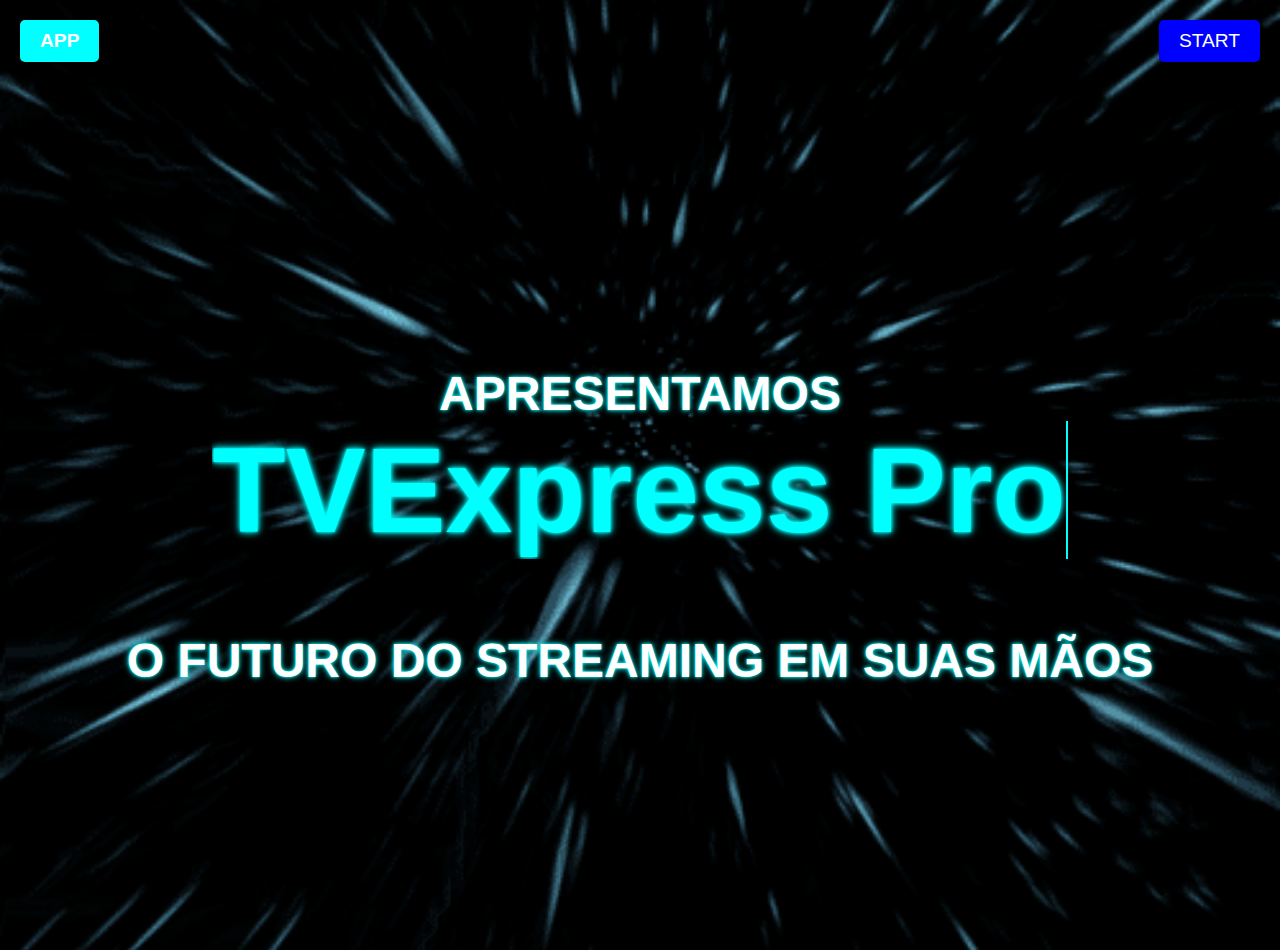
<file: index.html>
<!DOCTYPE html>
<html lang="pt-br">
    <head>
        <meta charset="UTF-8">
        <meta name="viewport" content="width=device-width, initial-scale=1.0">
        <link rel="stylesheet" href="index.css">
        <title>TvExpress Pro</title>
    </head>
    <body>
        
        <div class="text-container">
            <!-- Adicionando "Apresentamos" acima dos textos principais -->
            <h4 class="apresentamos">Apresentamos</h4> <!-- Texto "Apresentamos" -->

          <span class="typing futuristic-text">TVExpress Pro</span>

          <h4 class="subtittle">O futuro do Streaming em suas mãos</h4>

         
        </div>
        <div class="conteiner">

            <div class="form-container" id="form-container">
            <!-- O botão START será adicionado aqui pelo JS -->
            </div>
           
            <!--Botão do Google Store-->
            <div class="button-container" id="button-container">
                <!--Botão do JS-->
            </div>


    
            <script src="index.js"></script>

        <div class="header"></div>

    </body>
</html>
<!--ASS: Café☕-->
</file>
<file: index.css>
body {
margin: 0;
padding: 0;
display: flex;
justify-content: center;
align-items: center;
height: 100vh;
overflow: hidden;
font-family: 'Orbitron', sans-serif;
color: white;

/* Fundo com GIF */
background: url('./img/Futurama.gif') no-repeat center center fixed;
background-size: cover; /* Garante que o GIF preencha toda a tela */

/*Cria uma margem no topo*/
margin-top: 50px;
}

.text-container {
font-size: 3em;
font-weight: bold;
text-align: center;
position: relative;
}

/* Efeito de neon brilhante */
.futuristic-text {
    font-size: 2.5em;
    color: #0ff; /* Azul neon */
    text-shadow: 
    0 0 3px #0ff,
    0 0 6px #0dd,
    0 0 10px #0cc;
}


/* Digitação animada infinita */
.typing {
display: inline-block;
overflow: hidden;
border-right: 2px solid #0ff; /* Linha piscante */
white-space: nowrap;
animation: typing 4s steps(16) infinite, blink 0.5s step-end infinite;
}

/* Animações */
@keyframes typing {
0% { width: 0; }
100% { width: 16ch; } /*"TVExpress Pro" aparece completo*/    
}

@keyframes blink {
from { border-right-color: #0ff; }
to { border-right-color: transparent; }
}

/* Estilo do botão no canto superior esquerdo */
.button-container a {
    position: absolute;
    top: 20px;
    left: 20px; /* Posiciona no canto superior esquerdo */
    text-decoration: none;
    color: #fff;
    background: #0ff;
    padding: 10px 20px;
    border-radius: 5px;
    font-size: 1.2em;
    font-weight: bold;
    transition: background 0.3s ease;
}

.button-container a:hover {
    background: #0cc; /* Tom mais escuro ao passar o mouse */
}

.header{
    display: flex;
    width: 100%;
    justify-content: center;
    color: #0dd;
    padding: 2em;
    position: absolute;
    top: 0;
    left: 0;
    right: 0;
    margin: 0 auto;
    opacity: 0;
    translate: 0 -1em;
    animation: load 2s ease-in 2s forwards, up 1.4s ease-out 2s forwards;
}


/* Estilo do botão START */
.start-button {
    position: absolute;
    top: 20px;
    right: 20px; /* Canto superior direito */
    text-decoration: none;
    color: white;
    background-color: #00f;
    padding: 10px 20px;
    font-size: 1.2em;
    border-radius: 5px;
    transition: background-color 0.3s ease; 
}

.start-button:hover {
    background-color: #0077cc; /* Efeito ao passar o mouse */
}

/* Estilo da form-container */
.form-container {
height: 100vh;
width: 100%;
}

/* Estilo para o "Apresentamos" */
.apresentamos {
    color: #fff;
    font-size: 1em; /* Um tamanho menor que o principal */
    text-transform: uppercase;
    margin-bottom: 0px; /* Espaço abaixo de "Apresentamos" */
    text-shadow: 
    0 0 3px #0ff,
    0 0 6px #0dd;
}

.subtittle{
    color: #fff;
    font-size: 1em; /* Um tamanho menor que o principal */
    text-transform: uppercase;
    margin-bottom: 10px; /* Espaço abaixo de "Apresentamos" */
    text-shadow: 
    0 0 3px #0ff,
    0 0 6px #0dd;
}

/* Estilo do botão START */
.bula-button {
    position: absolute;
    top: 20px;
    right: 20px; /* Canto superior direito */
    text-decoration: none;
    color: white;
    background-color: #00f;
    padding: 10px 20px;
    font-size: 1.2em;
    border-radius: 5px;
    transition: background-color 0.3s ease; 
}

.start-button:hover {
    background-color: #0077cc; /* Efeito ao passar o mouse */
}

/* Estilo da form-container */
.form-container {
height: 100vh;
width: 100%;
}

/*ASS: Café☕*/
</file>
